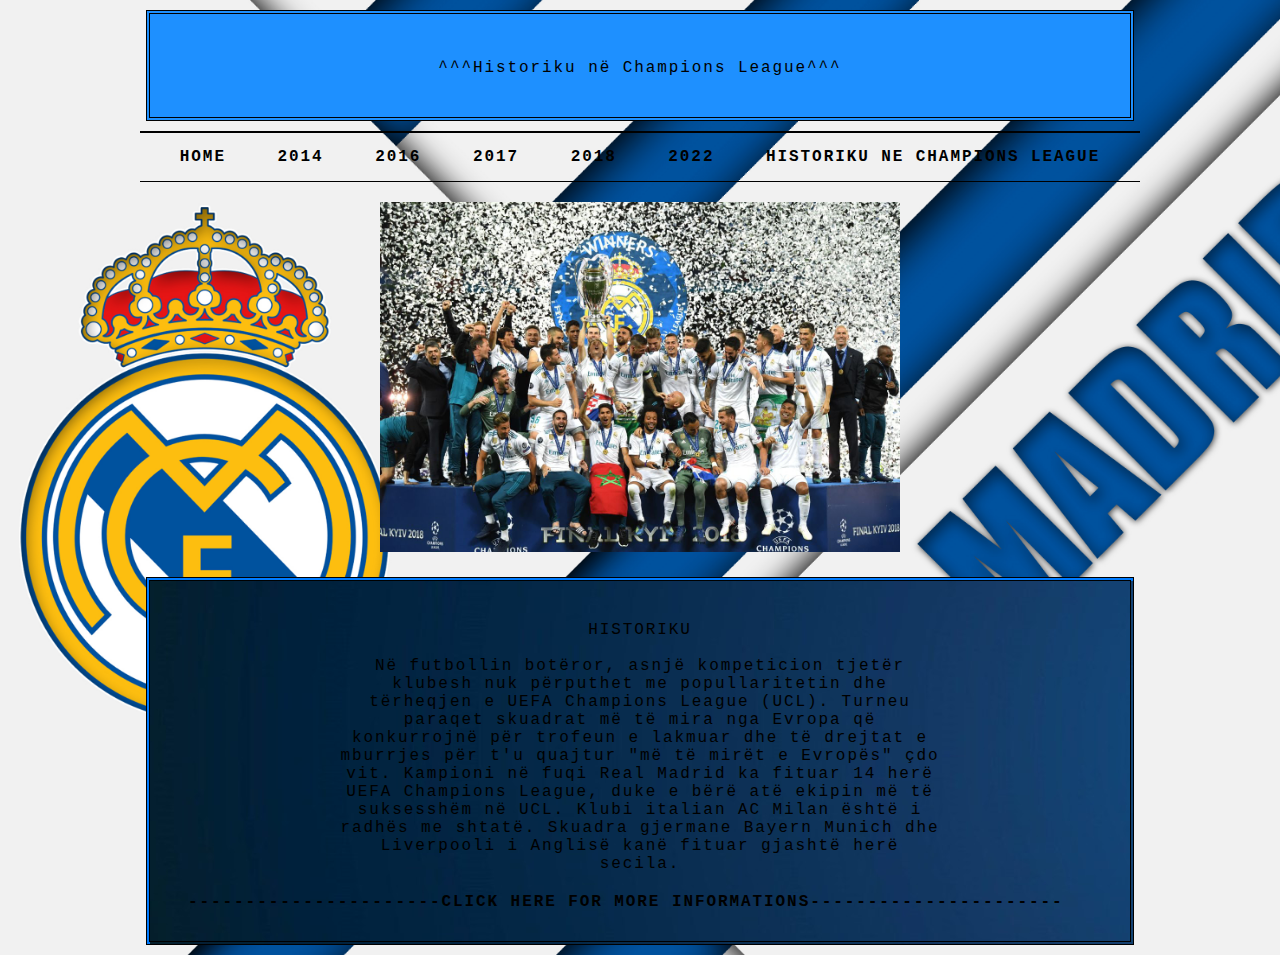
<file: Historiku i real madrid/Historiku-i-Real-Madrid.html>
<!DOCTYPE html>
<html>
    <head>
        <title>Historiku</title>
    </head>
    <body>
        <meta charset="utf-8">
        <meta name="viewport" content="width=device-width, initial-scale=1.0">
        <link rel="Stylesheet" href="Style.css" >
		<div id="page">
			<div id="logo">
                </div>
                <div class="p">
				<p>^^^Historiku në Champions League^^^</p>
                </div>
			</div>
			<ul id="navigation">
				<li><a href="file:///C:/Users/Admin/Desktop/realmadrid/index.html">Home</a></li>
				<li><a href="file:///C:/Users/Admin/Desktop/realmadrid/2014/2014.html">2014</a></li>
				<li><a href="file:///C:/Users/Admin/Desktop/realmadrid/2016/2016.html">2016</a></li>
				<li><a href="file:///C:/Users/Admin/Desktop/realmadrid/2017/2017.html">2017</a></li>
				<li><a href="file:///C:/Users/Admin/Desktop/realmadrid/2018/2018.html">2018</a></li>
                <li><a href="file:///C:/Users/Admin/Desktop/realmadrid/2022/2022.html">2022</a></li>
                <li><a href=""class="current">Historiku ne Champions League</a></li>
			</ul>
			<p>
				<img src="2.jpg" alt="Real Madrid" width="520" height="350"/>
			</p>
            <div id="page1">
			<p>
                HISTORIKU<br><br>
                Në futbollin botëror, asnjë kompeticion tjetër klubesh nuk përputhet me popullaritetin dhe tërheqjen
                e UEFA Champions League (UCL).
               Turneu paraqet skuadrat më të mira nga Evropa që konkurrojnë për trofeun e lakmuar dhe të drejtat e 
               mburrjes për t'u quajtur "më të mirët e Evropës" çdo vit.
               Kampioni në fuqi Real Madrid ka fituar 14 herë UEFA Champions League, duke e bërë atë ekipin më të 
               suksesshëm në UCL. Klubi italian AC Milan është i radhës me shtatë.
               Skuadra gjermane Bayern Munich dhe Liverpooli i Anglisë kanë fituar gjashtë herë secila.
			</p>
            <a href="https://en.wikipedia.org/wiki/Real_Madrid_CF">----------------------Click Here For More Informations----------------------</a>
        </div>
	</body>
</html>
</html>
</file>
<file: Historiku i real madrid/Style.css>
body {
    font-size: 80%;
    font-family: "Courier New", Courier, monospace;
    letter-spacing: 0.15em;	
    background-image: url(4.jpg);
    background-repeat: no-repeat;
    background-size: cover;
    background-position: center;
    background-color: #000000;}
#page {
    max-width: 940px;
    min-width: 720px;
    margin: 10px auto 10px auto;
    padding: 20px;
    border: 4px double #000000;
    background-color:dodgerblue;}
    #page1 {
        font-weight: bolder;
        max-width: 940px;
        height: 320px;
        margin: 10px auto 10px auto;
        padding: 20px;
        border: 4px double #000000;
        background-image: url(7.jpg);
        background-repeat: no-repeat;
        background-color:rgb(0, 123, 255);}
#logo {
    width: 150px;
    margin: 10px auto 25px auto;}
ul {
    width: 970px;
    padding: 15px;
    margin: 0px auto 0px auto;
    border-top: 2px solid #000000;
    border-bottom: 1px solid #000000;
    text-align: center;}
li {
    display: inline;
    margin: 0px 3px;}
p {

    font-weight: bold;
    text-align: center;
    width: 600px; 
    margin: 20px auto 20px auto; 
    font-weight: normal;
    font-size: medium;}
a {
    font-style:initial;
    font-weight:bolder;
    font-size: medium;
    color: #000000;
    text-transform: uppercase;
    text-decoration: none;
    padding: 6px 18px 5px 18px;}
a:hover, a.on {
    color: #000000;
}
</file>
